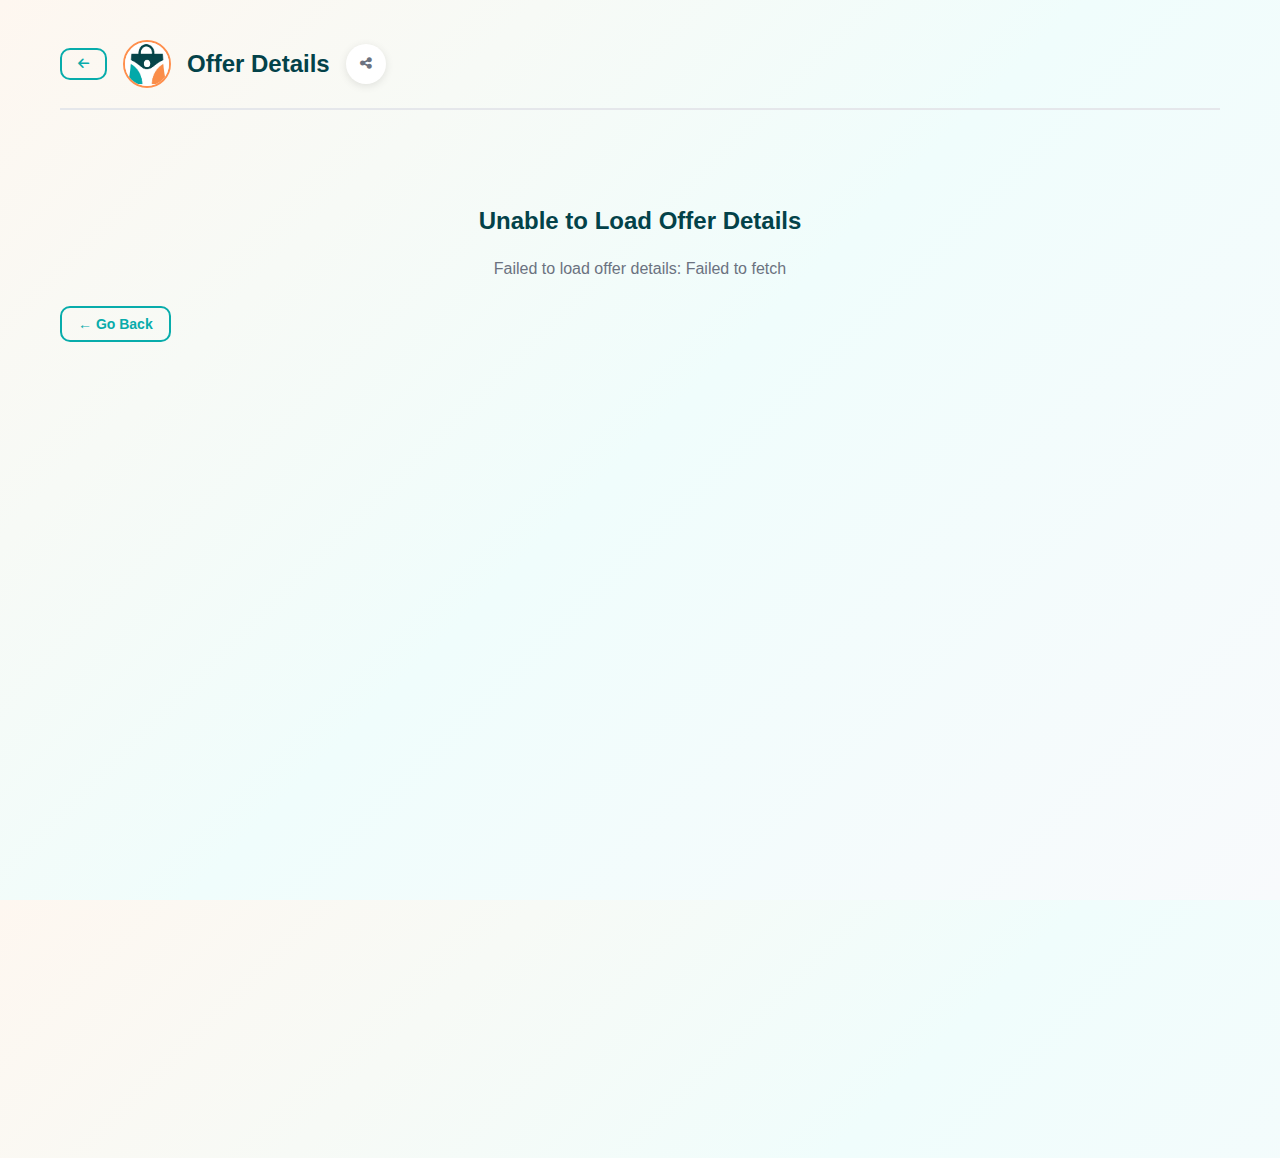
<file: OfferDetailsPage.html>
<!DOCTYPE html>
<html lang="en">

<head>
    <!-- Google tag (gtag.js) -->
    <script async src="https://www.googletagmanager.com/gtag/js?id=G-VR4E35ZH38"></script>
    <script>
        window.dataLayer = window.dataLayer || [];
        function gtag() { dataLayer.push(arguments); }
        gtag('js', new Date());

        gtag('config', 'G-VR4E35ZH38');
    </script>

    <meta charset="UTF-8">
    <meta name="viewport" content="width=device-width, initial-scale=1.0">
    <title>Offer Details - SharesHub</title>
    <link rel="stylesheet" href="./OfferDetailsPage.css">
    <link rel="stylesheet" href="https://cdnjs.cloudflare.com/ajax/libs/font-awesome/6.4.0/css/all.min.css">
</head>

<body>
    <div class="container">
        <!-- Header -->
        <div class="header">
            <button class="back-btn" onclick="goBack()">
                <i class="fas fa-arrow-left"></i>
                
            </button>
            <img src="./SharesHub_Logo.jfif" alt="SharesHub Logo" class="logo"
                onerror="this.onerror=null; this.src='data:image/svg+xml,%3Csvg xmlns=\'http://www.w3.org/2000/svg\' viewBox=\'0 0 100 100\'%3E%3Ccircle cx=\'50\' cy=\'50\' r=\'45\' fill=\'%23ff8f4d\'/%3E%3Ctext x=\'50\' y=\'55\' text-anchor=\'middle\' fill=\'white\' font-size=\'20\' font-weight=\'bold\'%3ESH%3C/text%3E%3C/svg%3E';">
            <h1 class="header-title">Offer Details</h1>

            <!-- Share Button -->
            <div class="share-dropdown">
                <button class="share-btn" onclick="toggleShareMenu()">
                    <i class="fas fa-share-alt"></i>
                </button>
            </div>
        </div>

        <div class="share-overlay" id="shareOverlay" onclick="closeShareMenu()"></div>
        <div class="share-menu" id="shareMenu">
            <button class="share-option" onclick="shareViaWebAPI()">
                <i class="fas fa-share-nodes"></i>
                <span class="share-option-text">Share via Device</span>
            </button>
            <button class="share-option" onclick="copyOfferLink()">
                <i class="fas fa-link"></i>
                <span class="share-option-text">Copy Link</span>
            </button>
            <button class="share-option" onclick="shareViaWhatsApp()">
                <i class="fab fa-whatsapp"></i>
                <span class="share-option-text">WhatsApp</span>
            </button>
            <button class="share-option" onclick="shareViaFacebook()">
                <i class="fab fa-facebook"></i>
                <span class="share-option-text">Facebook</span>
            </button>
            <button class="share-option" onclick="shareViaTwitter()">
                <i class="fab fa-twitter"></i>
                <span class="share-option-text">Twitter</span>
            </button>
            <button class="share-option" onclick="shareViaEmail()">
                <i class="fas fa-envelope"></i>
                <span class="share-option-text">Email</span>
            </button>
        </div>

        <!-- Content -->
        <div id="content">
            <div class="loading">
                <div class="spinner"></div>
                <p style="color: var(--dark);">Loading offer details...</p>
            </div>
        </div>
    </div>

    <!-- Fixed Bottom -->
    <div class="fixed-bottom" id="fixedBottom">
        <div class="bottom-content">
            <div class="total-summary">
                <div class="total-items" id="totalItems">0 items selected</div>
                <div class="total-price" id="totalPrice">EGP 0.00</div>
            </div>
            <button class="join-btn" id="joinBtn" onclick="joinOffer()" disabled>
                Join Group
            </button>
        </div>
    </div>

    <!-- Order Modal -->
    <div class="modal-overlay" id="orderModal">
        <div class="modal">
            <div class="modal-header">
                <button class="modal-close" onclick="closeOrderModal()">&times;</button>
                <h2 class="modal-title">Complete Your Order</h2>
                <p class="modal-subtitle">Please fill in your delivery information to join this group deal</p>
            </div>

            <div class="modal-body">
                <!-- Order Summary -->
                <div class="order-summary">
                    <h3 class="order-summary-title">📋 Order Summary</h3>
                    <div id="orderSummaryItems"></div>
                </div>

                <!-- Order Form -->
                <form id="orderForm">
                    <!-- Shipping Address Section -->
                    <div class="form-section">
                        <h3 class="form-section-title">
                            🏠 Shipping Address
                        </h3>
                        <div class="form-grid">
                            <div class="form-group">
                                <label for="firstName" class="form-label required">First Name</label>
                                <input type="text" id="firstName" name="firstName" class="form-input" required>
                                <div class="error-message" id="firstName-error"></div>
                            </div>
                            <div class="form-group">
                                <label for="lastName" class="form-label required">Last Name</label>
                                <input type="text" id="lastName" name="lastName" class="form-input" required>
                                <div class="error-message" id="lastName-error"></div>
                            </div>
                            <div class="form-group full-width">
                                <label for="email" class="form-label required">Email Address</label>
                                <input type="email" id="email" name="email" class="form-input" required>
                                <div class="error-message" id="email-error"></div>
                            </div>

                            <div class="form-group">
                                <label for="phoneNumber" class="form-label required">Phone Number</label>
                                <div class="phone-input-group">
                                    <select id="phoneCountryCode" name="phoneCountryCode" class="country-code-select"
                                        required>
                                        <option value="+20">🇪🇬 +20</option>
                                    </select>
                                    <input type="tel" id="phoneNumber" name="phoneNumber"
                                        class="form-input phone-number-input" placeholder="1234567890" required>
                                </div>
                                <div class="error-message" id="phoneNumber-error"></div>
                            </div>

                            <div class="form-group">
                                <label for="country" class="form-label required">Country</label>
                                <select id="country" name="country" class="form-input form-select" required>
                                    <option value="">Select Country</option>
                                    <option value="Egypt" selected>Egypt</option>
                                </select>
                                <div class="error-message" id="country-error"></div>
                            </div>

                            <div class="form-group">
                                <label for="state" class="form-label required">City</label>
                                <select id="state" name="state" class="form-input form-select" required>
                                    <option value="">Select Governorate</option>
                                    <option value="Cairo">Cairo</option>
                                    <option value="Giza">Giza</option>
                                    <option value="Alexandria">Alexandria</option>
                                </select>
                                <div class="error-message" id="state-error"></div>
                            </div>

                            <div class="form-group full-width">
                                <label for="street" class="form-label required">Address</label>
                                <input type="text" id="street" name="street" class="form-input" required>
                                <div class="error-message" id="street-error"></div>
                            </div>
                            <div class="form-group">
                                <label for="building" class="form-label required">Building Number</label>
                                <input type="text" id="building" name="building" class="form-input" required>
                                <div class="error-message" id="building-error"></div>
                            </div>
                            <div class="form-group">
                                <label for="apartment" class="form-label required">Apartment Number</label>
                                <input type="text" id="apartment" name="apartment" class="form-input" required>
                                <div class="error-message" id="apartment-error"></div>
                            </div>
                            <div class="form-group">
                                <label for="floor" class="form-label required">Floor</label>
                                <input type="text" id="floor" name="floor" class="form-input" required>
                                <div class="error-message" id="floor-error"></div>
                            </div>
                            <!-- <div class="form-group">
                                <label for="zipCode" class="form-label">Zip Code</label>
                                <input type="text" id="zipCode" name="zipCode" class="form-input">
                                <div class="error-message" id="zipCode-error"></div>
                            </div> -->

                            <div class="form-group full-width">
                                <label for="couponCode" class="form-label required">Coupon Code</label>
                                <div class="coupon-input-group">
                                    <input type="text" id="couponCode" name="couponCode" class="form-input coupon-input" required>
                                    <button type="button" class="apply-coupon-btn" id="applyCouponBtn" onclick="applyCoupon()">
                                        Apply
                                    </button>
                                </div>
                                <div class="error-message" id="couponCode-error"></div>
                                <div class="success-message" id="couponCode-success"></div>
                            </div>
                        </div>
                    </div>
                </form>
            </div>

            <div class="modal-actions">
                <button type="button" class="btn-secondary" onclick="closeOrderModal()">Cancel</button>
                <button type="button" class="btn-primary" id="submitOrderBtn" onclick="submitOrder()">
                    Place Order
                </button>
            </div>

            <!-- Loading overlay -->
            <div class="modal-loading" id="modalLoading" style="display: none;">
                <div class="spinner"></div>
            </div>
        </div>
    </div>

    <!-- Success/Error Message Modal -->
    <div class="message-overlay" id="messageModal">
        <div class="message-box">
            <div class="message-icon" id="messageIcon">
                <span id="messageIconText">✓</span>
            </div>
            <h2 class="message-title" id="messageTitle">Success!</h2>
            <div class="message-content" id="messageContent"></div>
            <button class="message-close-btn" onclick="closeMessageModal()">Close</button>
        </div>
    </div>

    <!-- Survey Modal -->
    <div class="survey-overlay" id="surveyModal">
        <div class="survey-modal">
            <div class="survey-header">
                <button class="survey-close" onclick="closeSurveyModal()">&times;</button>
                <h2 class="survey-title">📋 Quick Feedback Survey</h2>
                <p class="survey-subtitle">Help us improve your experience! This will only take 2 minutes.</p>
            </div>

            <div class="survey-body" id="surveyBody">
                <!-- Survey questions will be dynamically generated here -->
            </div>

            <div class="survey-actions">
                <div class="survey-progress">
                    <span id="surveyProgressText">0% Complete</span>
                    <div class="survey-progress-bar">
                        <div class="survey-progress-fill" id="surveyProgressFill" style="width: 0%"></div>
                    </div>
                </div>
                <div style="display: flex; gap: 12px;">
                    <button class="survey-skip-btn" onclick="skipSurvey()">Skip Survey</button>
                    <button class="survey-submit-btn" id="surveySubmitBtn" onclick="submitSurvey()">Submit
                        Feedback</button>
                </div>
            </div>
        </div>
    </div>

    <!-- Toast Notification -->
    <div class="toast" id="toast"></div>

    <script src="./OfferDetailsPage.js"></script>

</body>

</html>
</file>
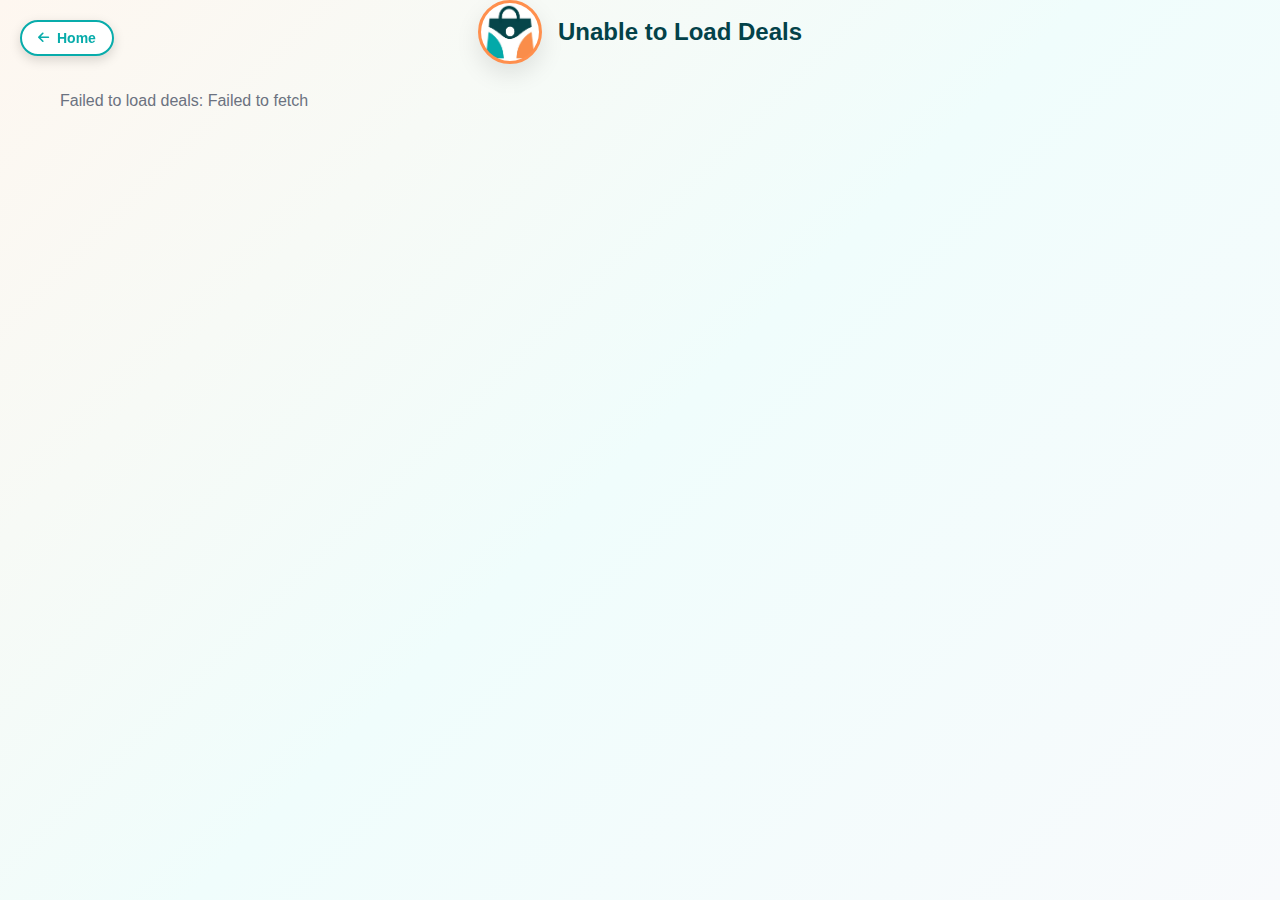
<file: offers.html>
<!DOCTYPE html>
<html lang="en">

<head>
    <!-- Google tag (gtag.js) -->
    <script async src="https://www.googletagmanager.com/gtag/js?id=G-VR4E35ZH38"></script>
    <script>
        window.dataLayer = window.dataLayer || [];
        function gtag() { dataLayer.push(arguments); }
        gtag('js', new Date());

        gtag('config', 'G-VR4E35ZH38');
    </script>

    <meta charset="UTF-8">
    <meta name="viewport" content="width=device-width, initial-scale=1.0">
    <title>Featured Deals - SharesHub</title>
    <link rel="stylesheet" href="./offers.css">
    <link rel="stylesheet" href="https://cdnjs.cloudflare.com/ajax/libs/font-awesome/6.4.0/css/all.min.css">
</head>

<body>
    <section class="section">
        <div class="container">
            <div id="content">
                <!-- Loading state -->
                <div class="loading" id="loading">
                    <!-- Back button at top left -->
                    <button class="back-btn-fixed" onclick="goBackToHome()">
                        <i class="fas fa-arrow-left"></i>
                        Home
                    </button>

                    <!-- Rest of existing loading content -->
                    <div class="header">
                        <!-- existing header content -->
                    </div>
                    <div class="spinner"></div>
                    <p style="color: var(--dark);">Loading amazing deals...</p>
                </div>
            </div>
        </div>
    </section>
    <script src="./offers.js"></script>
</body>

</html>
</file>
<file: OfferDetailsPage.css>
:root {
    --primary: #ff8f4d;
    --secondary: #08acab;
    --dark: #034249;
    --gray-50: #f9fafb;
    --gray-100: #f3f4f6;
    --gray-200: #e5e7eb;
    --gray-400: #9ca3af;
    --gray-600: #6b7280;

    .message-box {
        padding: 20px;
        margin: 10px;
        max-height: 95vh;
    }

    .message-icon {
        width: 44px;
        height: 44px;
        font-size: 1.5rem;
        margin-bottom: 12px;
    }

    .message-title {
        font-size: 1.2rem;
        margin-bottom: 10px;
    }

    .deposit-amount {
        font-size: 1.3rem;
    }

    .payment-steps {
        text-align: center;
    }

    .payment-step {
        flex-direction: column;
        text-align: center;
        gap: 6px;
        padding: 8px;
    }

    .step-title {
        font-size: 0.85rem;
    }

    .step-description {
        font-size: 0.75rem;
    }

    .urgency-warning {
        font-size: 0.8rem;
        padding: 10px 12px;
    }

    .phone-input-group {
        flex-direction: column;
    }

    .country-code-select {
        min-width: 100%;
    }
}

* {
    margin: 0;
    padding: 0;
    box-sizing: border-box;
}

body {
    font-family: -apple-system, BlinkMacSystemFont, 'Segoe UI', Roboto, sans-serif;
    background: linear-gradient(135deg, #fef7f0 0%, #f0fdfc 50%, #f8fafc 100%);
    color: #333;
    line-height: 1.6;
    min-height: 100vh;
    padding-bottom: 120px;
}

.container {
    max-width: 1200px;
    margin: 0 auto;
    padding: 20px;
}

/* Header Styles */
.header {
    display: flex;
    align-items: center;
    gap: 16px;
    margin-bottom: 32px;
    padding: 20px 0;
    border-bottom: 2px solid var(--gray-200);
}

.back-btn {
    background: none;
    border: 2px solid var(--secondary);
    color: var(--secondary);
    padding: 8px 16px;
    border-radius: 10px;
    cursor: pointer;
    font-weight: 600;
    transition: all 0.3s ease;
    display: flex;
    align-items: center;
    gap: 8px;
    font-size: 0.875rem;
}

.back-btn:hover {
    background: var(--secondary);
    color: white;
    transform: translateX(-2px);
}

.back-btn i {
    font-size: 0.8rem;
}

.logo {
    width: 48px;
    height: 48px;
    border-radius: 50%;
    object-fit: cover;
    border: 2px solid var(--primary);
}

.header-title {
    font-size: 1.5rem;
    font-weight: bold;
    color: var(--dark);
}

/*************************************/
/* Share Button - Clean and Simple */
.share-btn {
    background: white;
    border: 2px solid var(--gray-300);
    color: var(--gray-600);
    padding: 8px;
    border-radius: 50%;
    cursor: pointer;
    transition: all 0.3s ease;
    display: flex;
    align-items: center;
    justify-content: center;
    width: 40px;
    height: 40px;
    margin-left: auto;
    box-shadow: 0 2px 8px rgba(0, 0, 0, 0.1);
}

.share-btn:hover {
    border-color: var(--secondary);
    color: var(--secondary);
    transform: translateY(-1px);
    box-shadow: 0 4px 12px rgba(0, 0, 0, 0.15);
}

.share-icon {
    font-size: 1.1rem;
}

/* Share Dropdown Container */
.share-dropdown {
    position: relative;
    display: inline-block;
}

/* Desktop Share Menu */
.share-menu {
    position: absolute;
    top: calc(100% + 8px);
    right: 0;
    background: white;
    border-radius: 12px;
    box-shadow: 0 8px 24px rgba(0, 0, 0, 0.12);
    border: 1px solid var(--gray-200);
    padding: 8px 0;
    min-width: 200px;
    z-index: 1000;
    opacity: 0;
    visibility: hidden;
    transform: translateY(-8px);
    transition: all 0.2s ease;
}

.share-menu.show {
    opacity: 1;
    visibility: visible;
    transform: translateY(0);
}

/* Share Option Items */
.share-option {
    display: flex;
    align-items: center;
    gap: 12px;
    padding: 12px 16px;
    cursor: pointer;
    transition: background-color 0.2s ease;
    color: var(--dark);
    text-decoration: none;
    border: none;
    background: none;
    width: 100%;
    text-align: left;
    font-size: 0.9rem;
}

.share-option:hover {
    background-color: var(--gray-50);
}

.share-option-icon {
    font-size: 1.1rem;
    width: 20px;
    text-align: center;
}

.share-option-text {
    flex: 1;
}

/* Mobile Share Menu */
@media (max-width: 768px) {
    .share-menu {
        position: fixed;
        top: auto;
        bottom: 0;
        left: 0;
        right: 0;
        border-radius: 16px 16px 0 0;
        min-width: 100%;
        max-height: 70vh;
        overflow-y: auto;
        transform: translateY(100%);
        z-index: 2000;
    }
    
    .share-menu.show {
        transform: translateY(0);
    }
    
    .share-option {
        padding: 16px 20px;
        font-size: 1rem;
        border-bottom: 1px solid var(--gray-100);
    }
    
    .share-option:last-child {
        border-bottom: none;
    }
    
    .share-option-icon {
        font-size: 1.2rem;
        width: 24px;
    }
}

/* Mobile Overlay */
.share-overlay {
    position: fixed;
    top: 0;
    left: 0;
    right: 0;
    bottom: 0;
    background: rgba(0, 0, 0, 0.4);
    z-index: 1999;
    opacity: 0;
    visibility: hidden;
    transition: all 0.2s ease;
}

.share-overlay.show {
    opacity: 1;
    visibility: visible;
}
/*************************************/

/* Toast Notification */
.toast {
    position: fixed;
    bottom: 24px;
    left: 50%;
    transform: translateX(-50%);
    background: var(--dark);
    color: white;
    padding: 12px 24px;
    border-radius: 8px;
    font-size: 0.9rem;
    font-weight: 500;
    z-index: 4000;
    opacity: 0;
    visibility: hidden;
    transition: all 0.3s ease;
    box-shadow: 0 4px 20px rgba(0, 0, 0, 0.2);
}

.toast.success {
    background: linear-gradient(135deg, #10b981, #059669);
}

.toast.show {
    opacity: 1;
    visibility: visible;
    transform: translateX(-50%) translateY(0);
}

/* Hero Section */
.offer-hero {
    background: white;
    border-radius: 20px;
    padding: 32px;
    margin-bottom: 32px;
    box-shadow: 0 8px 32px rgba(0, 0, 0, 0.1);
}

.hero-content {
    display: grid;
    grid-template-columns: 1fr 300px;
    gap: 32px;
    align-items: center;
}

.hero-title {
    font-size: 2.5rem;
    font-weight: bold;
    color: var(--dark);
    margin-bottom: 16px;
}

.hero-desc {
    font-size: 1.125rem;
    color: var(--gray-600);
    margin-bottom: 24px;
}

.pricing-summary {
    display: flex;
    align-items: center;
    gap: 16px;
    margin-bottom: 16px;
}

.current-price {
    font-size: 2rem;
    font-weight: bold;
    color: var(--secondary);
}

.original-price {
    font-size: 1.25rem;
    color: var(--gray-400);
    text-decoration: line-through;
}

.discount-badge {
    background: var(--primary);
    color: white;
    padding: 8px 16px;
    border-radius: 20px;
    font-weight: bold;
}

.supplier-info {
    display: flex;
    align-items: center;
    gap: 12px;
    padding: 16px;
    background: var(--gray-50);
    border-radius: 12px;
}

.supplier-logo {
    width: 40px;
    height: 40px;
    border-radius: 50%;
    object-fit: cover;
}

/* Banner Slider Styles */
.banner-slider {
    position: relative;
    width: 100%;
    height: 300px;
    border-radius: 16px;
    overflow: hidden;
    box-shadow: 0 8px 24px rgba(0, 0, 0, 0.15);
}

.slider-container {
    position: relative;
    width: 100%;
    height: 100%;
}

.slider-track {
    display: flex;
    width: 100%;
    height: 100%;
    transition: transform 0.5s ease-in-out;
}

.slider-slide {
    min-width: 100%;
    height: 100%;
    position: relative;
}

.slider-image {
    width: 100%;
    height: 100%;
    object-fit: cover;
    display: block;
}

.slider-overlay {
    position: absolute;
    bottom: 0;
    left: 0;
    right: 0;
    background: linear-gradient(to top, rgba(0, 0, 0, 0.7), transparent);
    padding: 20px;
    color: white;
}

.slider-caption {
    font-size: 0.875rem;
    font-weight: 500;
    margin-bottom: 4px;
}

.slider-description {
    font-size: 0.75rem;
    opacity: 0.9;
}

/* Navigation Arrows */
.slider-nav {
    position: absolute;
    top: 50%;
    transform: translateY(-50%);
    background: rgba(255, 255, 255, 0.9);
    border: none;
    width: 40px;
    height: 40px;
    border-radius: 50%;
    display: flex;
    align-items: center;
    justify-content: center;
    cursor: pointer;
    font-size: 1.125rem;
    color: var(--dark);
    transition: all 0.3s ease;
    z-index: 10;
    backdrop-filter: blur(10px);
}

.slider-nav:hover {
    background: white;
    transform: translateY(-50%) scale(1.1);
    box-shadow: 0 4px 12px rgba(0, 0, 0, 0.2);
}

.slider-nav.prev {
    left: 16px;
}

.slider-nav.next {
    right: 16px;
}

/* Dots Indicator */
.slider-dots {
    position: absolute;
    bottom: 16px;
    left: 50%;
    transform: translateX(-50%);
    display: flex;
    gap: 8px;
    z-index: 10;
}

.slider-dot {
    width: 8px;
    height: 8px;
    border-radius: 50%;
    background: rgba(255, 255, 255, 0.5);
    cursor: pointer;
    transition: all 0.3s ease;
}

.slider-dot.active {
    background: white;
    transform: scale(1.2);
}

/* Auto-play indicator */
.slider-progress {
    position: absolute;
    top: 0;
    left: 0;
    height: 3px;
    background: var(--primary);
    transition: width linear;
    z-index: 10;
}

/* Responsive Design for Slider */
@media (max-width: 768px) {
    .banner-slider {
        height: 250px;
    }

    .slider-nav {
        width: 35px;
        height: 35px;
        font-size: 1rem;
    }

    .slider-nav.prev {
        left: 12px;
    }

    .slider-nav.next {
        right: 12px;
    }

    .slider-overlay {
        padding: 16px;
    }

    .slider-caption {
        font-size: 0.8rem;
    }

    .slider-description {
        font-size: 0.7rem;
    }
}

/* Content Cards */
.offer-contents {
    display: grid;
    gap: 24px;
}

.content-card {
    background: white;
    border-radius: 16px;
    padding: 24px;
    box-shadow: 0 4px 20px rgba(0, 0, 0, 0.08);
    transition: all 0.3s ease;
}

.content-card:hover {
    box-shadow: 0 8px 32px rgba(0, 0, 0, 0.12);
    transform: translateY(-2px);
}

.content-header {
    display: flex;
    justify-content: space-between;
    align-items: flex-start;
    margin-bottom: 24px;
}

.content-title {
    font-size: 1.5rem;
    font-weight: bold;
    color: var(--dark);
    margin-bottom: 8px;
}

.content-meta {
    display: flex;
    gap: 24px;
    font-size: 0.875rem;
    color: var(--gray-600);
}

.meta-item {
    display: flex;
    align-items: center;
    gap: 4px;
}

.progress-info {
    text-align: right;
}

.progress-text {
    font-size: 0.875rem;
    color: var(--gray-600);
    margin-bottom: 8px;
}

.progress-bar {
    width: 120px;
    height: 8px;
    background: var(--gray-200);
    border-radius: 4px;
    overflow: hidden;
}

.progress-fill {
    height: 100%;
    background: linear-gradient(90deg, var(--secondary), var(--primary));
    border-radius: 4px;
    transition: width 0.5s ease;
}

/* Quantity Selector */
.quantity-section {
    background: var(--gray-50);
    padding: 20px;
    border-radius: 12px;
    margin-bottom: 24px;
    margin-top: 15px;
}

.quantity-header {
    display: flex;
    justify-content: space-between;
    align-items: center;
    margin-bottom: 16px;
}

.quantity-label {
    font-size: 1.125rem;
    font-weight: 600;
    color: var(--dark);
}

.quantity-controls {
    display: flex;
    align-items: center;
    gap: 12px;
}

.quantity-btn {
    background: var(--secondary);
    color: white;
    border: none;
    width: 40px;
    height: 40px;
    border-radius: 8px;
    cursor: pointer;
    font-size: 1.25rem;
    font-weight: bold;
    transition: all 0.2s ease;
}

.quantity-btn:hover:not(:disabled) {
    background: var(--primary);
    transform: scale(1.1);
}

.quantity-btn:disabled {
    background: var(--gray-400);
    cursor: not-allowed;
    transform: none;
}

.quantity-display {
    background: white;
    border: 1px solid var(--gray-200);
    padding: 8px 16px;
    border-radius: 8px;
    font-weight: bold;
    color: var(--dark);
    min-width: 60px;
    text-align: center;
    font-size: 1.25rem;
}

/* Applied Price Display */
.applied-price {
    background: linear-gradient(135deg, rgba(8, 172, 171, 0.1), rgba(255, 143, 77, 0.1));
    padding: 16px;
    border-radius: 12px;
    text-align: center;
    margin-bottom: 20px;
}

.applied-price-amount {
    font-size: 1.25rem;
    font-weight: bold;
    color: var(--secondary);
    margin-bottom: 4px;
}

.applied-tier-info {
    font-size: 0.875rem;
    color: var(--primary);
}

/* Pricing Tiers */
.pricing-tiers {
    margin-top: 24px;
}

.tier-title {
    font-size: 1.125rem;
    font-weight: 600;
    color: var(--dark);
    margin-bottom: 16px;
}

.tier-grid {
    display: grid;
    grid-template-columns: repeat(auto-fit, minmax(250px, 1fr));
    gap: 16px;
}

/* .tier-card {
    border: 2px solid var(--gray-200);
    border-radius: 12px;
    padding: 20px;
    transition: all 0.3s ease;
} */
/* 
.tier-card.active {
    border-color: var(--primary);
    background: linear-gradient(135deg, rgba(255, 143, 77, 0.05), rgba(8, 172, 171, 0.05));
}

.tier-card:hover {
    border-color: var(--secondary);
    box-shadow: 0 4px 16px rgba(8, 172, 171, 0.2);
} */

.tier-header {
    display: flex;
    justify-content: space-between;
    align-items: center;
    margin-top: 12px;
    margin-bottom: 12px;
}

.tier-quantity {
    font-weight: bold;
    color: var(--dark);
    font-size: 1.125rem;
}

.tier-pricing {
    text-align: right;
}

.tier-current-price {
    font-size: 1.25rem;
    font-weight: bold;
    color: var(--secondary);
}

.tier-original-price {
    font-size: 0.875rem;
    color: var(--gray-400);
    text-decoration: line-through;
}

.tier-savings {
    font-size: 0.75rem;
    color: var(--primary);
    font-weight: 600;
}

/* Modal Styles */
.modal-overlay {
    position: fixed;
    top: 0;
    left: 0;
    right: 0;
    bottom: 0;
    background: rgba(0, 0, 0, 0.6);
    backdrop-filter: blur(5px);
    z-index: 2000;
    display: flex;
    align-items: center;
    justify-content: center;
    padding: 20px;
    opacity: 0;
    visibility: hidden;
    transition: all 0.3s ease;
}

.modal-overlay.active {
    opacity: 1;
    visibility: visible;
}

.modal {
    background: white;
    border-radius: 20px;
    width: 100%;
    max-width: 600px;
    max-height: 90vh;
    overflow-y: auto;
    box-shadow: 0 20px 60px rgba(0, 0, 0, 0.3);
    transform: scale(0.9) translateY(20px);
    transition: all 0.3s ease;
    position: relative;
}

.modal-overlay.active .modal {
    transform: scale(1) translateY(0);
}

.modal-header {
    padding: 24px 24px 0 24px;
    border-bottom: 1px solid var(--gray-200);
    margin-bottom: 24px;
    position: relative;
}

.modal-title {
    font-size: 1.5rem;
    font-weight: bold;
    color: var(--dark);
    margin-bottom: 8px;
}

.modal-subtitle {
    color: var(--gray-600);
    font-size: 0.875rem;
    margin-bottom: 16px;
}

.modal-close {
    position: absolute;
    top: 16px;
    right: 16px;
    background: none;
    border: none;
    font-size: 1.5rem;
    color: var(--gray-400);
    cursor: pointer;
    padding: 8px;
    border-radius: 50%;
    transition: all 0.2s ease;
}

.modal-close:hover {
    background: var(--gray-100);
    color: var(--gray-600);
}

.modal-body {
    padding: 0 24px 24px 24px;
}

/* Enhanced Order Summary Styles */
.order-summary {
    background: linear-gradient(135deg, rgba(8, 172, 171, 0.05), rgba(255, 143, 77, 0.05));
    border-radius: 12px;
    padding: 20px;
    margin-bottom: 24px;
    border: 1px solid var(--gray-200);
}

.order-summary-title {
    font-size: 1.125rem;
    font-weight: 600;
    color: var(--dark);
    margin-bottom: 16px;
}

.order-item {
    display: flex;
    justify-content: space-between;
    align-items: flex-start;
    padding: 12px 0;
    border-bottom: 1px solid var(--gray-200);
}

.order-item:last-child {
    border-bottom: none;
}

.order-item-details {
    flex: 1;
}

.order-item-name {
    color: var(--dark);
    font-weight: 500;
    margin-bottom: 4px;
}

.order-item-pricing {
    text-align: right;
    min-width: 120px;
}

.original-price-small {
    font-size: 0.8rem;
    color: var(--gray-400);
    text-decoration: line-through;
    margin-bottom: 2px;
    display: block;
}

.discounted-price {
    font-size: 0.95rem;
    color: var(--secondary);
    font-weight: 600;
}

/* Summary Totals */
.summary-totals {
    margin-top: 16px;
    padding-top: 16px;
    border-top: 2px solid var(--gray-200);
}

.summary-row {
    display: flex;
    justify-content: space-between;
    align-items: center;
    padding: 6px 0;
    font-size: 0.9rem;
}

.summary-row.highlight {
    background: rgba(255, 143, 77, 0.1);
    padding: 10px 12px;
    border-radius: 8px;
    margin: 8px 0;
    font-weight: 600;
}

.summary-row.total {
    font-size: 1.1rem;
    font-weight: bold;
    color: var(--dark);
    border-top: 2px solid var(--gray-300);
    padding-top: 12px;
    margin-top: 8px;
}

.summary-label {
    color: var(--gray-600);
}

.summary-value {
    font-weight: 600;
}

.deposit-value {
    color: var(--primary);
}

.remaining-value {
    color: var(--secondary);
}

.summary-note {
    background: var(--gray-50);
    border-left: 4px solid var(--primary);
    padding: 12px;
    margin-top: 16px;
    border-radius: 0 8px 8px 0;
    font-size: 0.8rem;
    color: var(--gray-600);
    line-height: 1.4;
}

/* Form Styles */
.form-section {
    margin-bottom: 32px;
}

.form-section-title {
    font-size: 1.125rem;
    font-weight: 600;
    color: var(--dark);
    margin-bottom: 16px;
    display: flex;
    align-items: center;
    gap: 8px;
}

.form-grid {
    display: grid;
    grid-template-columns: 1fr 1fr;
    gap: 16px;
}

.form-group {
    margin-bottom: 16px;
}

.form-group.full-width {
    grid-column: 1 / -1;
}

.form-label {
    display: block;
    font-size: 0.875rem;
    font-weight: 600;
    color: var(--dark);
    margin-bottom: 6px;
}

.form-label.required::after {
    content: " *";
    color: #ef4444;
}

.form-input {
    width: 100%;
    padding: 12px 16px;
    border: 2px solid var(--gray-200);
    border-radius: 8px;
    font-size: 1rem;
    transition: all 0.2s ease;
    background: white;
}

.form-input:focus {
    outline: none;
    border-color: var(--secondary);
    box-shadow: 0 0 0 3px rgba(8, 172, 171, 0.1);
}

.form-input.error {
    border-color: #ef4444;
    box-shadow: 0 0 0 3px rgba(239, 68, 68, 0.1);
}

.error-message {
    color: #ef4444;
    font-size: 0.75rem;
    margin-top: 4px;
    display: none;
}

.error-message.show {
    display: block;
}

/* Modal Actions */
.modal-actions {
    padding: 20px 24px;
    border-top: 1px solid var(--gray-200);
    display: flex;
    gap: 12px;
    justify-content: flex-end;
}

.btn-secondary {
    background: var(--gray-100);
    color: var(--gray-600);
    border: none;
    padding: 12px 24px;
    border-radius: 8px;
    font-weight: 600;
    cursor: pointer;
    transition: all 0.2s ease;
}

.btn-secondary:hover {
    background: var(--gray-200);
}

.btn-primary {
    background: linear-gradient(135deg, var(--primary), var(--secondary));
    color: white;
    border: none;
    padding: 12px 32px;
    border-radius: 8px;
    font-weight: 600;
    cursor: pointer;
    transition: all 0.2s ease;
    box-shadow: 0 4px 12px rgba(255, 143, 77, 0.3);
}

.btn-primary:hover:not(:disabled) {
    transform: translateY(-1px);
    box-shadow: 0 6px 16px rgba(255, 143, 77, 0.4);
}

.btn-primary:disabled {
    background: var(--gray-400);
    cursor: not-allowed;
    transform: none;
    box-shadow: none;
}

/* Loading state for modal */
.modal-loading {
    position: absolute;
    top: 0;
    left: 0;
    right: 0;
    bottom: 0;
    background: rgba(255, 255, 255, 0.9);
    display: flex;
    align-items: center;
    justify-content: center;
    border-radius: 20px;
    z-index: 10;
}

.modal-loading .spinner {
    width: 40px;
    height: 40px;
}

/* Fixed Bottom */
.fixed-bottom {
    position: fixed;
    bottom: 0;
    left: 0;
    right: 0;
    background: white;
    border-top: 1px solid var(--gray-200);
    padding: 20px;
    box-shadow: 0 -4px 20px rgba(0, 0, 0, 0.1);
    z-index: 1000;
    display: none;
}

.bottom-content {
    max-width: 1200px;
    margin: 0 auto;
    display: flex;
    justify-content: space-between;
    align-items: center;
    gap: 24px;
}

.total-summary {
    flex: 1;
}

.total-items {
    font-size: 0.875rem;
    color: var(--gray-600);
    margin-bottom: 4px;
}

.total-price {
    font-size: 1.5rem;
    font-weight: bold;
    color: var(--dark);
}

.join-btn {
    background: linear-gradient(135deg, var(--primary), var(--secondary));
    color: white;
    border: none;
    padding: 16px 48px;
    border-radius: 12px;
    font-size: 1.125rem;
    font-weight: bold;
    cursor: pointer;
    transition: all 0.3s ease;
    box-shadow: 0 4px 16px rgba(255, 143, 77, 0.3);
}

.join-btn:hover:not(:disabled) {
    transform: translateY(-2px);
    box-shadow: 0 8px 24px rgba(255, 143, 77, 0.4);
}

.join-btn:disabled {
    background: var(--gray-400);
    cursor: not-allowed;
    transform: none;
    box-shadow: none;
}

/* Terms */
.terms {
    background: var(--gray-50);
    border-radius: 12px;
    padding: 20px;
    margin-top: 24px;
    border-left: 4px solid var(--primary);
}

.terms h3 {
    color: var(--dark);
    margin-bottom: 8px;
    font-size: 1.125rem;
}

/* Loading */
.loading {
    text-align: center;
    padding: 60px 0;
}

.spinner {
    width: 50px;
    height: 50px;
    border: 4px solid var(--gray-100);
    border-top: 4px solid var(--primary);
    border-radius: 50%;
    animation: spin 1s linear infinite;
    margin: 0 auto 20px;
}

@keyframes spin {
    0% {
        transform: rotate(0deg);
    }

    100% {
        transform: rotate(360deg);
    }
}

/* Phone Input with Country Code */
.phone-input-group {
    display: flex;
    gap: 8px;
}

.country-code-select {
    background: white;
    border: 2px solid var(--gray-200);
    border-radius: 8px;
    padding: 12px 8px;
    font-size: 1rem;
    cursor: pointer;
    transition: all 0.2s ease;
    min-width: 80px;
}

.country-code-select:focus {
    outline: none;
    border-color: var(--secondary);
    box-shadow: 0 0 0 3px rgba(8, 172, 171, 0.1);
}

.country-code-select.error {
    border-color: #ef4444;
    box-shadow: 0 0 0 3px rgba(239, 68, 68, 0.1);
}

.phone-number-input {
    flex: 1;
}

/* Message Styles */
.message-overlay {
    position: fixed;
    top: 0;
    left: 0;
    right: 0;
    bottom: 0;
    background: rgba(0, 0, 0, 0.6);
    backdrop-filter: blur(5px);
    z-index: 3000;
    display: flex;
    align-items: center;
    justify-content: center;
    padding: 20px;
    opacity: 0;
    visibility: hidden;
    transition: all 0.3s ease;
    overflow-y: auto;
}

.message-overlay.active {
    opacity: 1;
    visibility: visible;
}

.message-box {
    background: white;
    border-radius: 16px;
    padding: 24px;
    max-width: 550px;
    width: 100%;
    text-align: center;
    box-shadow: 0 20px 60px rgba(0, 0, 0, 0.3);
    transform: scale(0.9) translateY(20px);
    transition: all 0.3s ease;
    margin: auto;
    max-height: 90vh;
    overflow-y: auto;
    position: relative;
}

.message-overlay.active .message-box {
    transform: scale(1) translateY(0);
}

.message-icon {
    width: 56px;
    height: 56px;
    margin: 0 auto 16px;
    border-radius: 50%;
    display: flex;
    align-items: center;
    justify-content: center;
    font-size: 1.75rem;
}

.message-icon.success {
    background: linear-gradient(135deg, #10b981, #059669);
    color: white;
}

.message-icon.error {
    background: linear-gradient(135deg, #ef4444, #dc2626);
    color: white;
}

.message-title {
    font-size: 1.375rem;
    font-weight: bold;
    margin-bottom: 12px;
    color: var(--dark);
}

.message-content {
    color: var(--gray-600);
    line-height: 1.6;
    margin-bottom: 20px;
}

.order-number-section {
    background: white;
    border: 2px solid var(--secondary);
    border-radius: 12px;
    padding: 16px;
    margin: 16px 0;
    text-align: center;
}

.order-number-label {
    font-size: 0.875rem;
    color: var(--gray-600);
    margin-bottom: 4px;
    font-weight: 500;
}

.deposit-highlight {
    background: linear-gradient(135deg, var(--primary), var(--secondary));
    color: white;
    padding: 16px;
    border-radius: 12px;
    margin: 16px 0;
    text-align: center;
}

.deposit-amount {
    font-size: 1.5rem;
    font-weight: bold;
    margin-bottom: 4px;
}

.deposit-label {
    font-size: 0.875rem;
    opacity: 0.9;
}

.urgency-warning {
    background: linear-gradient(135deg, #ef4444, #dc2626);
    color: white;
    padding: 12px 16px;
    border-radius: 8px;
    margin: 16px 0;
    display: flex;
    align-items: center;
    justify-content: center;
    gap: 8px;
    font-weight: 600;
    font-size: 0.875rem;
}

.urgency-icon {
    font-size: 1.125rem;
}

.payment-info {
    background: linear-gradient(135deg, rgba(8, 172, 171, 0.1), rgba(255, 143, 77, 0.1));
    border-radius: 12px;
    padding: 16px;
    margin: 16px 0;
    border: 1px solid var(--gray-200);
}

.payment-steps {
    text-align: left;
    margin: 12px 0;
}

.payment-step {
    display: flex;
    align-items: flex-start;
    gap: 10px;
    margin-bottom: 10px;
    padding: 10px;
    background: white;
    border-radius: 8px;
    border: 1px solid var(--gray-200);
}

.step-number {
    background: var(--primary);
    color: white;
    width: 22px;
    height: 22px;
    border-radius: 50%;
    display: flex;
    align-items: center;
    justify-content: center;
    font-size: 0.8rem;
    font-weight: bold;
    flex-shrink: 0;
}

.step-content {
    flex: 1;
}

.step-title {
    font-weight: 600;
    color: var(--dark);
    margin-bottom: 2px;
    font-size: 0.9rem;
}

.step-description {
    font-size: 0.8rem;
    color: var(--gray-600);
    line-height: 1.4;
}

.phone-highlight {
    background: var(--secondary);
    color: white;
    padding: 4px 8px;
    border-radius: 6px;
    font-weight: bold;
    font-family: monospace;
}

.message-close-btn {
    background: linear-gradient(135deg, var(--primary), var(--secondary));
    color: white;
    border: none;
    padding: 10px 28px;
    border-radius: 8px;
    font-weight: 600;
    cursor: pointer;
    transition: all 0.2s ease;
    box-shadow: 0 4px 12px rgba(255, 143, 77, 0.3);
    margin-top: 8px;
}

.message-close-btn:hover {
    transform: translateY(-1px);
    box-shadow: 0 6px 16px rgba(255, 143, 77, 0.4);
}

/* Responsive Design for Messages */
@media (max-width: 768px) {
    .container {
        padding: 10px;
    }

    .header {
        flex-wrap: wrap;
        gap: 12px;
    }

    .share-btn {
        margin-left: 0;
        margin-top: 8px;
        order: 3;
        flex: 1;
        justify-content: center;
    }

    .share-menu {
        right: auto;
        left: 0;
        width: 100%;
        min-width: auto;
    }

    .hero-content {
        grid-template-columns: 1fr;
        text-align: center;
        gap: 24px;
    }

    .hero-title {
        font-size: 1.5rem;
    }

    .hero-image {
        height: 250px;
    }

    .content-header {
        flex-direction: column;
        align-items: stretch;
        gap: 16px;
    }

    .progress-info {
        text-align: left;
    }

    .progress-bar {
        width: 100%;
        max-width: 200px;
    }

    .content-meta {
        flex-direction: column;
        gap: 8px;
    }

    .tier-grid {
        grid-template-columns: 1fr;
    }

    .quantity-header {
        flex-direction: column;
        align-items: stretch;
        gap: 12px;
    }

    .quantity-controls {
        justify-content: center;
    }

    .bottom-content {
        flex-direction: column;
        gap: 16px;
        text-align: center;
    }

    .join-btn {
        width: 100%;
    }

    .supplier-info {
        flex-direction: column;
        text-align: center;
        gap: 8px;
    }

    .pricing-summary {
        flex-wrap: wrap;
        justify-content: center;
        gap: 12px;
    }

    .modal {
        max-width: 95vw;
        margin: 10px;
    }

    .form-grid {
        grid-template-columns: 1fr;
    }

    .modal-actions {
        flex-direction: column;
    }

    .btn-primary,
    .btn-secondary {
        width: 100%;
    }

    .toast {
        bottom: 16px;
        left: 16px;
        right: 16px;
        transform: none;
        max-width: calc(100vw - 32px);
    }

    .toast.show {
        transform: none;
    }
}

@media (max-width: 480px) {
    .hero-title {
        font-size: 1.5rem;
    }

    .current-price {
        font-size: 1.5rem;
    }

    .content-title {
        font-size: 1.25rem;
    }

    .offer-hero,
    .content-card {
        padding: 16px;
    }
}

/* Countdown Timer Styles for Content Cards */
.countdown-section {
    background: linear-gradient(135deg, #ef4444, #dc2626);
    color: white;
    padding: 20px;
    border-radius: 12px;
    margin-bottom: 24px;
    text-align: center;
    box-shadow: 0 4px 12px rgba(239, 68, 68, 0.3);
}

.countdown-section.urgent {
    animation: pulse 2s infinite;
}

.countdown-section.expired {
    background: linear-gradient(135deg, #6b7280, #4b5563);
}

.countdown-label {
    font-size: 0.9rem;
    opacity: 0.9;
    margin-bottom: 8px;
    font-weight: 500;
}

.countdown-display {
    font-size: 1.4rem;
    font-weight: bold;
    font-family: 'Courier New', monospace;
    letter-spacing: 1px;
}

.countdown-expired-text {
    font-size: 1.2rem;
    font-weight: bold;
}

.countdown-section.motivational {
    background: linear-gradient(135deg, #10b981, #059669);
    color: white;
    padding: 24px;
    border-radius: 12px;
    margin-bottom: 24px;
    text-align: center;
    box-shadow: 0 4px 12px rgba(16, 185, 129, 0.3);
    animation: pulse 3s ease-in-out infinite;
}

.motivational-text {
    font-size: 1.1rem;
    font-weight: 600;
    margin-bottom: 8px;
    line-height: 1.4;
}

.motivational-subtext {
    font-size: 0.9rem;
    opacity: 0.9;
    font-style: italic;
}

/* Enhanced countdown motivation text for when group has started */
.countdown-motivation {
    font-size: 0.85rem;
    margin-top: 8px;
    opacity: 0.9;
    font-style: italic;
    font-weight: 500;
}

/* Subtle pulse animation for motivational section */
@keyframes pulse {
    0%, 100% { 
        transform: scale(1);
        box-shadow: 0 4px 12px rgba(16, 185, 129, 0.3);
    }
    50% { 
        transform: scale(1.01);
        box-shadow: 0 6px 16px rgba(16, 185, 129, 0.4);
    }
}

/* Mobile responsive adjustments */
@media (max-width: 768px) {
    .countdown-section.motivational {
        padding: 20px 16px;
    }
    
    .motivational-text {
        font-size: 1rem;
    }
    
    .motivational-subtext {
        font-size: 0.85rem;
    }
    
    .countdown-motivation {
        font-size: 0.8rem;
    }
}

/* Content Description Toggle Styles */
.content-desc-wrapper {
    position: relative;
}

.content-desc {
    color: var(--gray-600);
    margin-bottom: 12px;
    transition: all 0.3s ease;
    overflow-y: auto; /* Add scrolling */
    line-height: 1.5; /* Better readability */
}

.content-desc.collapsed {
    max-height: 0;
    margin-bottom: 0;
    opacity: 0;
    overflow: hidden; /* Hide overflow when collapsed */
}

.content-desc.expanded {
    max-height: 150px; /* Reduced from 200px for better control */
    margin-bottom: 12px;
    opacity: 1;
    overflow-y: auto; /* Enable scrolling when expanded */
}

/* Add custom scrollbar styling for the description */
.content-desc::-webkit-scrollbar {
    width: 4px;
}

.content-desc::-webkit-scrollbar-track {
    background: var(--gray-100);
    border-radius: 2px;
}

.content-desc::-webkit-scrollbar-thumb {
    background: var(--gray-400);
    border-radius: 2px;
}

.content-desc::-webkit-scrollbar-thumb:hover {
    background: var(--secondary);
}

/* For Firefox */
.content-desc {
    scrollbar-width: thin;
    scrollbar-color: var(--gray-400) var(--gray-100);
}

/* Mobile adjustments */
@media (max-width: 768px) {
    .content-desc.expanded {
        max-height: 120px; /* Smaller max height on mobile */
    }
}

.desc-toggle-btn {
    background: none;
    border: none;
    color: var(--secondary);
    font-size: 0.9rem;
    font-weight: 600;
    cursor: pointer;
    display: flex;
    align-items: center;
    gap: 4px;
    padding: 4px 0;
    transition: all 0.2s ease;
    margin-bottom: 8px;
}

.desc-toggle-btn:hover {
    color: var(--primary);
    transform: translateY(-1px);
}

.desc-toggle-icon {
    font-size: 0.8rem;
    transition: transform 0.3s ease;
}

.desc-toggle-icon.rotated {
    transform: rotate(180deg);
}


/* Enhanced Tier Card Styles */
.tier-card {
    border: 2px solid var(--gray-200);
    border-radius: 12px;
    padding: 20px;
    transition: all 0.3s ease;
    position: relative;
    opacity: 0.6;
}

.tier-card.unlocked {
    opacity: 1;
    border-color: var(--secondary);
    background: linear-gradient(135deg, rgba(8, 172, 171, 0.05), rgba(255, 143, 77, 0.05));
}

.tier-card.active {
    border-color: var(--primary);
    background: linear-gradient(135deg, rgba(255, 143, 77, 0.1), rgba(8, 172, 171, 0.1));
    box-shadow: 0 4px 16px rgba(255, 143, 77, 0.2);
    opacity: 1;
}

.tier-card.locked {
    opacity: 0.4;
    background: var(--gray-50);
    border-color: var(--gray-300);
}

.tier-card:hover.unlocked {
    border-color: var(--primary);
    box-shadow: 0 4px 16px rgba(8, 172, 171, 0.2);
    transform: translateY(-2px);
}

.tier-card.locked:hover {
    transform: none;
    box-shadow: none;
}

/* Tier Status Indicator */
.tier-status {
    position: absolute;
    top: 12px;
    right: 12px;
    width: 25px;
    height: 25px;
    border-radius: 50%;
    display: flex;
    align-items: center;
    justify-content: center;
    font-size: 0.8rem;
    font-weight: bold;
    transition: all 0.3s ease;
}

.tier-status.locked {
    background: var(--gray-400);
    color: white;
}

.tier-status.unlocked {
    background: var(--secondary);
    color: white;
}

.tier-status.active {
    background: var(--primary);
    color: white;
    transform: scale(1.1);
}

/* Current Tier Indicator */
.current-tier-badge {
    background: linear-gradient(135deg, var(--primary), var(--secondary));
    color: white;
    padding: 4px 12px;
    border-radius: 20px;
    font-size: 0.8rem;
    font-weight: bold;
    position: absolute;
    top: -8px;
    left: 16px;
    box-shadow: 0 2px 8px rgba(255, 143, 77, 0.3);
}

/* Tier Progress Indicator */
.tier-progress {
    margin-top: 12px;
    font-size: 0.8rem;
    color: var(--gray-600);
}

.tier-progress.unlocked {
    color: var(--secondary);
    font-weight: 600;
}

.tier-progress.active {
    color: var(--primary);
    font-weight: 600;
}

/* Coupon Code Field Enhancement */
#couponCode {
    text-transform: uppercase;
    letter-spacing: 1px;
    font-family: 'Courier New', monospace;
    font-weight: 600;
}

#couponCode::placeholder {
    text-transform: none;
    letter-spacing: normal;
    font-family: inherit;
    font-weight: normal;
}

/* Survey Modal Styles */
.survey-overlay {
    position: fixed;
    top: 0;
    left: 0;
    right: 0;
    bottom: 0;
    background: rgba(0, 0, 0, 0.6);
    backdrop-filter: blur(5px);
    z-index: 3500;
    display: flex;
    align-items: center;
    justify-content: center;
    padding: 20px;
    opacity: 0;
    visibility: hidden;
    transition: all 0.3s ease;
    overflow-y: auto;
}

.survey-overlay.active {
    opacity: 1;
    visibility: visible;
}

.survey-modal {
    background: white;
    border-radius: 20px;
    width: 100%;
    max-width: 650px;
    max-height: 90vh;
    overflow-y: auto;
    box-shadow: 0 20px 60px rgba(0, 0, 0, 0.3);
    transform: scale(0.9) translateY(20px);
    transition: all 0.3s ease;
    position: relative;
}

.survey-overlay.active .survey-modal {
    transform: scale(1) translateY(0);
}

.survey-header {
    padding: 24px 24px 20px 24px;
    border-bottom: 1px solid var(--gray-200);
    text-align: center;
    position: relative;
}

.survey-title {
    font-size: 1.5rem;
    font-weight: bold;
    color: var(--dark);
    margin-bottom: 8px;
}

.survey-subtitle {
    color: var(--gray-600);
    font-size: 0.9rem;
    line-height: 1.4;
}

.survey-close {
    position: absolute;
    top: 16px;
    right: 16px;
    background: none;
    border: none;
    font-size: 1.5rem;
    color: var(--gray-400);
    cursor: pointer;
    padding: 8px;
    border-radius: 50%;
    transition: all 0.2s ease;
}

.survey-close:hover {
    background: var(--gray-100);
    color: var(--gray-600);
}

.survey-body {
    padding: 24px;
    max-height: 60vh;
    overflow-y: auto;
}

.survey-question {
    margin-bottom: 28px;
    padding-bottom: 24px;
    border-bottom: 1px solid var(--gray-100);
}

.survey-question:last-child {
    border-bottom: none;
    margin-bottom: 0;
}

.survey-question-text {
    font-size: 1rem;
    font-weight: 600;
    color: var(--dark);
    margin-bottom: 16px;
    line-height: 1.4;
}

.survey-question-required {
    color: #ef4444;
    font-size: 0.8rem;
    margin-left: 4px;
}

/* Yes/No Questions */
.survey-yes-no {
    display: flex;
    gap: 12px;
}

.survey-option {
    flex: 1;
    background: white;
    border: 2px solid var(--gray-200);
    border-radius: 12px;
    padding: 16px;
    cursor: pointer;
    transition: all 0.3s ease;
    text-align: center;
    font-weight: 600;
    position: relative;
}

.survey-option:hover {
    border-color: var(--secondary);
    background: rgba(8, 172, 171, 0.05);
}

.survey-option.selected {
    border-color: var(--primary);
    background: linear-gradient(135deg, rgba(255, 143, 77, 0.1), rgba(8, 172, 171, 0.1));
    color: var(--primary);
}

.survey-option-icon {
    font-size: 1.5rem;
    margin-bottom: 8px;
    display: block;
}

.survey-option-text {
    font-size: 0.9rem;
}

/* Free Text Questions */
.survey-textarea {
    width: 100%;
    min-height: 100px;
    padding: 16px;
    border: 2px solid var(--gray-200);
    border-radius: 12px;
    font-size: 1rem;
    font-family: inherit;
    resize: vertical;
    transition: all 0.2s ease;
    background: white;
}

.survey-textarea:focus {
    outline: none;
    border-color: var(--secondary);
    box-shadow: 0 0 0 3px rgba(8, 172, 171, 0.1);
}

.survey-textarea::placeholder {
    color: var(--gray-400);
    font-style: italic;
}

/* Survey Actions */
.survey-actions {
    padding: 20px 24px;
    border-top: 1px solid var(--gray-200);
    display: flex;
    gap: 12px;
    justify-content: space-between;
    align-items: center;
}

.survey-skip-btn {
    background: none;
    border: none;
    color: var(--gray-500);
    font-size: 0.9rem;
    cursor: pointer;
    padding: 8px 16px;
    border-radius: 8px;
    transition: all 0.2s ease;
}

.survey-skip-btn:hover {
    background: var(--gray-100);
    color: var(--gray-600);
}

.survey-submit-btn {
    background: linear-gradient(135deg, var(--primary), var(--secondary));
    color: white;
    border: none;
    padding: 12px 32px;
    border-radius: 8px;
    font-weight: 600;
    cursor: pointer;
    transition: all 0.2s ease;
    box-shadow: 0 4px 12px rgba(255, 143, 77, 0.3);
}

.survey-submit-btn:hover:not(:disabled) {
    transform: translateY(-1px);
    box-shadow: 0 6px 16px rgba(255, 143, 77, 0.4);
}

.survey-submit-btn:disabled {
    background: var(--gray-400);
    cursor: not-allowed;
    transform: none;
    box-shadow: none;
}

/* Progress indicator */
.survey-progress {
    display: flex;
    align-items: center;
    gap: 8px;
    font-size: 0.8rem;
    color: var(--gray-600);
}

.survey-progress-bar {
    width: 60px;
    height: 4px;
    background: var(--gray-200);
    border-radius: 2px;
    overflow: hidden;
}

.survey-progress-fill {
    height: 100%;
    background: linear-gradient(90deg, var(--secondary), var(--primary));
    transition: width 0.3s ease;
}

/* Responsive Design */
@media (max-width: 768px) {
    .survey-modal {
        max-width: 95vw;
        margin: 10px;
    }
    
    .survey-yes-no {
        flex-direction: column;
    }
    
    .survey-actions {
        flex-direction: column;
        gap: 16px;
    }
    
    .survey-skip-btn,
    .survey-submit-btn {
        width: 100%;
    }

    .form-select {
        background-size: 14px 14px;
        background-position: right 10px center;
        padding-right: 40px;
    }
}

/* Add these CSS classes for sequential question display (optional) */

.survey-question.hidden {
    display: none;
}

.survey-question.current {
    animation: slideInFromRight 0.3s ease-out;
}

.survey-navigation {
    display: flex;
    justify-content: space-between;
    align-items: center;
    margin-top: 20px;
    padding-top: 20px;
    border-top: 1px solid var(--gray-200);
}

.survey-nav-btn {
    background: var(--secondary);
    color: white;
    border: none;
    padding: 10px 20px;
    border-radius: 8px;
    font-weight: 600;
    cursor: pointer;
    transition: all 0.2s ease;
}

.survey-nav-btn:hover:not(:disabled) {
    background: var(--primary);
    transform: translateY(-1px);
}

.survey-nav-btn:disabled {
    background: var(--gray-400);
    cursor: not-allowed;
    transform: none;
}

.question-counter {
    font-size: 0.9rem;
    color: var(--gray-600);
    font-weight: 500;
}

@keyframes slideInFromRight {
    from {
        opacity: 0;
        transform: translateX(20px);
    }
    to {
        opacity: 1;
        transform: translateX(0);
    }
}

/* Single Choice Questions Styles */
.survey-single-choice {
    display: flex;
    flex-direction: column;
    gap: 12px;
}

.survey-choice-option {
    display: flex;
    align-items: center;
    gap: 12px;
    background: white;
    border: 2px solid var(--gray-200);
    border-radius: 12px;
    padding: 16px;
    cursor: pointer;
    transition: all 0.3s ease;
    position: relative;
}

.survey-choice-option:hover {
    border-color: var(--secondary);
    background: rgba(8, 172, 171, 0.05);
}

.survey-choice-option.selected {
    border-color: var(--primary);
    background: linear-gradient(135deg, rgba(255, 143, 77, 0.1), rgba(8, 172, 171, 0.1));
    color: var(--primary);
}

.survey-choice-radio {
    width: 20px;
    height: 20px;
    border: 2px solid var(--gray-400);
    border-radius: 50%;
    position: relative;
    flex-shrink: 0;
    transition: all 0.3s ease;
}

.survey-choice-option:hover .survey-choice-radio {
    border-color: var(--secondary);
}

.survey-choice-option.selected .survey-choice-radio {
    border-color: var(--primary);
    background: var(--primary);
}

.survey-choice-option.selected .survey-choice-radio::after {
    content: '';
    position: absolute;
    top: 50%;
    left: 50%;
    transform: translate(-50%, -50%);
    width: 8px;
    height: 8px;
    border-radius: 50%;
    background: white;
}

.survey-choice-text {
    flex: 1;
    font-size: 0.95rem;
    font-weight: 500;
    line-height: 1.4;
}

/* Responsive adjustments for single choice */
@media (max-width: 768px) {
    .survey-choice-option {
        padding: 14px;
    }
    
    .survey-choice-radio {
        width: 18px;
        height: 18px;
    }
    
    .survey-choice-option.selected .survey-choice-radio::after {
        width: 6px;
        height: 6px;
    }
    
    .survey-choice-text {
        font-size: 0.9rem;
    }
}

.form-select {
    background-image: url("data:image/svg+xml,%3csvg xmlns='http://www.w3.org/2000/svg' viewBox='0 0 16 16'%3e%3cpath fill='none' stroke='%23666' stroke-linecap='round' stroke-linejoin='round' stroke-width='2' d='m1 6 7 7 7-7'/%3e%3c/svg%3e");
    background-repeat: no-repeat;
    background-position: right 12px center;
    background-size: 16px 16px;
    padding-right: 44px;
    appearance: none;
    -webkit-appearance: none;
    -moz-appearance: none;
    cursor: pointer;
}

.form-select:focus {
    outline: none;
    border-color: var(--secondary);
    box-shadow: 0 0 0 3px rgba(8, 172, 171, 0.1);
    background-image: url("data:image/svg+xml,%3csvg xmlns='http://www.w3.org/2000/svg' viewBox='0 0 16 16'%3e%3cpath fill='none' stroke='%2308acab' stroke-linecap='round' stroke-linejoin='round' stroke-width='2' d='m1 6 7 7 7-7'/%3e%3c/svg%3e");
}

.form-select.error {
    border-color: #ef4444;
    box-shadow: 0 0 0 3px rgba(239, 68, 68, 0.1);
    background-image: url("data:image/svg+xml,%3csvg xmlns='http://www.w3.org/2000/svg' viewBox='0 0 16 16'%3e%3cpath fill='none' stroke='%23ef4444' stroke-linecap='round' stroke-linejoin='round' stroke-width='2' d='m1 6 7 7 7-7'/%3e%3c/svg%3e");
}

.form-select option {
    padding: 12px 16px;
    background: white;
    color: var(--dark);
}

.form-select option:first-child {
    color: var(--gray-400);
    font-style: italic;
}

.form-select option:checked {
    background: var(--secondary);
    color: white;
}


/* Add these styles to your OfferDetailsPage.css */

/* Sold Out Container */
.sold-out-container {
    display: flex;
    justify-content: center;
    align-items: center;
    min-height: 400px;
    padding: 40px 20px;
}

.sold-out-card {
    background: white;
    border-radius: 20px;
    padding: 48px 40px;
    text-align: center;
    box-shadow: 0 8px 32px rgba(0, 0, 0, 0.1);
    max-width: 600px;
    width: 100%;
    border: 2px solid var(--gray-100);
}

.sold-out-icon {
    font-size: 4rem;
    color: var(--gray-400);
    margin-bottom: 24px;
    opacity: 0.8;
}

.sold-out-content {
    margin-bottom: 32px;
}

.sold-out-title {
    font-size: 2rem;
    font-weight: bold;
    color: var(--dark);
    margin-bottom: 16px;
}

.sold-out-message {
    font-size: 1.125rem;
    color: var(--gray-600);
    line-height: 1.6;
    margin-bottom: 32px;
}

.sold-out-features {
    display: flex;
    flex-direction: column;
    gap: 16px;
    margin-bottom: 32px;
    text-align: left;
}

.sold-out-feature {
    display: flex;
    align-items: center;
    gap: 12px;
    padding: 12px 16px;
    background: linear-gradient(135deg, rgba(8, 172, 171, 0.05), rgba(255, 143, 77, 0.05));
    border-radius: 12px;
    border-left: 4px solid var(--secondary);
}

.sold-out-feature i {
    font-size: 1.2rem;
    color: var(--secondary);
    width: 20px;
    text-align: center;
}

.sold-out-feature span {
    font-size: 1rem;
    color: var(--dark);
    font-weight: 500;
}

.sold-out-actions {
    display: flex;
    gap: 16px;
    justify-content: center;
    flex-wrap: wrap;
}

.btn-back-to-offers,
.btn-notify-me {
    background: linear-gradient(135deg, var(--primary), var(--secondary));
    color: white;
    border: none;
    padding: 14px 28px;
    border-radius: 12px;
    font-weight: 600;
    cursor: pointer;
    transition: all 0.3s ease;
    box-shadow: 0 4px 16px rgba(255, 143, 77, 0.3);
    display: flex;
    align-items: center;
    gap: 8px;
    font-size: 1rem;
    text-decoration: none;
}

.btn-back-to-offers:hover,
.btn-notify-me:hover {
    transform: translateY(-2px);
    box-shadow: 0 8px 24px rgba(255, 143, 77, 0.4);
}

.btn-back-to-offers {
    background: linear-gradient(135deg, var(--secondary), var(--primary));
}

.btn-notify-me {
    background: linear-gradient(135deg, var(--primary), var(--secondary));
}

/* Sold Out Badge in Hero Section */
.sold-out-pricing {
    justify-content: flex-start;
}

.sold-out-badge {
    background: linear-gradient(135deg, #ef4444, #dc2626);
    color: white;
    padding: 8px 20px;
    border-radius: 20px;
    font-weight: bold;
    font-size: 1.125rem;
    text-transform: uppercase;
    letter-spacing: 1px;
    box-shadow: 0 4px 12px rgba(239, 68, 68, 0.3);
}

/* Responsive Design */
@media (max-width: 768px) {
    .sold-out-card {
        padding: 32px 24px;
    }
    
    .sold-out-title {
        font-size: 1.75rem;
    }
    
    .sold-out-message {
        font-size: 1rem;
    }
    
    .sold-out-features {
        text-align: center;
    }
    
    .sold-out-feature {
        justify-content: center;
        text-align: center;
    }
    
    .sold-out-actions {
        flex-direction: column;
        align-items: center;
    }
    
    .btn-back-to-offers,
    .btn-notify-me {
        width: 100%;
        max-width: 280px;
        justify-content: center;
        padding: 16px 28px;
    }
    
    .sold-out-icon {
        font-size: 3rem;
    }
}

@media (max-width: 480px) {
    .sold-out-card {
        padding: 24px 16px;
    }
    
    .sold-out-title {
        font-size: 1.5rem;
    }
    
    .sold-out-feature {
        padding: 10px 12px;
    }
    
    .sold-out-feature span {
        font-size: 0.9rem;
    }
}

/*ahmed*/

/* Add these additional mobile fixes to your CSS */

/* Ensure phone input group stacks properly on mobile */
@media (max-width: 768px) {
    .phone-input-group {
        flex-direction: column;
        gap: 8px;
    }
    
    .country-code-select {
        min-width: 100%;
        margin-bottom: 0;
    }
    
    .phone-number-input {
        width: 100%;
    }
    
    /* Fix modal overflow on mobile */
    .modal {
        max-width: 95vw;
        margin: 10px;
        max-height: 95vh;
    }
    
    .modal-body {
        padding: 0 16px 16px 16px;
        max-height: calc(95vh - 140px);
        overflow-y: auto;
    }
    
    .modal-header {
        padding: 16px 16px 0 16px;
    }
    
    .modal-actions {
        padding: 16px;
        flex-direction: column;
        gap: 12px;
    }
    
    .btn-primary,
    .btn-secondary {
        width: 100%;
        padding: 14px 20px;
    }
    
    /* Fix form grid on mobile */
    .form-grid {
        grid-template-columns: 1fr;
        gap: 12px;
    }
    
    .form-group {
        margin-bottom: 12px;
    }
    
    .form-input,
    .form-select {
        padding: 12px 14px;
        font-size: 16px; /* Prevents zoom on iOS */
    }
    
    /* Fix dropdown arrow positioning on mobile */
    .form-select {
        background-size: 14px 14px;
        background-position: right 10px center;
        padding-right: 40px;
    }
    
    /* Fix order summary on mobile */
    .order-summary {
        padding: 16px;
        margin-bottom: 20px;
    }
    
    .order-summary-title {
        font-size: 1rem;
    }
    
    .order-item {
        padding: 10px 0;
        flex-direction: column;
        align-items: flex-start;
        gap: 8px;
    }
    
    .order-item-pricing {
        width: 100%;
        text-align: left;
        min-width: auto;
    }
    
    .summary-row {
        font-size: 0.85rem;
        padding: 4px 0;
    }
    
    .summary-row.highlight {
        padding: 8px 10px;
        margin: 6px 0;
    }
    
    .summary-note {
        font-size: 0.75rem;
        padding: 10px;
        margin-top: 12px;
    }
}

/* Additional fixes for very small screens */
@media (max-width: 480px) {
    .modal {
        margin: 5px;
        max-width: calc(100vw - 10px);
        border-radius: 16px;
    }
    
    .modal-header {
        padding: 12px 12px 0 12px;
    }
    
    .modal-body {
        padding: 0 12px 12px 12px;
    }
    
    .modal-actions {
        padding: 12px;
    }
    
    .modal-title {
        font-size: 1.3rem;
    }
    
    .modal-subtitle {
        font-size: 0.8rem;
    }
    
    .form-section-title {
        font-size: 1rem;
    }
    
    .form-label {
        font-size: 0.8rem;
    }
    
    .form-input,
    .form-select {
        padding: 10px 12px;
        font-size: 16px;
    }
    
    .order-summary {
        padding: 12px;
    }
}


@media (max-width: 768px) {
    .modal-overlay {
        padding: 0;
        align-items: flex-end;
    }
    
    .modal {
        max-width: 100vw;
        width: 100%;
        margin: 0;
        border-radius: 20px 20px 0 0;
        max-height: 90vh;
        transform: translateY(100%);
    }
    
    .modal-overlay.active .modal {
        transform: translateY(0);
    }
    
    .modal-header {
        padding: 20px 16px 0 16px;
        position: sticky;
        top: 0;
        background: white;
        z-index: 10;
    }
    
    .modal-body {
        padding: 0 16px 20px 16px;
        max-height: calc(90vh - 160px);
        overflow-y: auto;
    }
    
    .modal-actions {
        padding: 16px;
        position: sticky;
        bottom: 0;
        background: white;
        border-top: 1px solid var(--gray-200);
        flex-direction: column;
        gap: 12px;
    }
    
    /* Form fixes */
    .form-grid {
        grid-template-columns: 1fr;
        gap: 16px;
    }
    
    .form-group {
        margin-bottom: 16px;
    }
    
    .form-input,
    .form-select {
        padding: 14px 16px;
        font-size: 16px; /* Prevents zoom on iOS */
        border-radius: 8px;
    }
    
    /* Phone input group fix */
    .phone-input-group {
        flex-direction: column;
        gap: 12px;
    }
    
    .country-code-select {
        width: 100%;
        min-width: 100%;
        margin-bottom: 0;
    }
    
    .phone-number-input {
        width: 100%;
        flex: none;
    }
    
    /* Dropdown arrow fix */
    .form-select {
        background-size: 16px 16px;
        background-position: right 12px center;
        padding-right: 44px;
    }
    
    /* Order summary mobile fix */
    .order-summary {
        padding: 16px;
        margin-bottom: 20px;
        border-radius: 12px;
    }
    
    .order-summary-title {
        font-size: 1.1rem;
        margin-bottom: 12px;
    }
    
    .order-item {
        padding: 12px 0;
        flex-direction: column;
        align-items: flex-start;
        gap: 8px;
        border-bottom: 1px solid var(--gray-200);
    }
    
    .order-item:last-child {
        border-bottom: none;
    }
    
    .order-item-details {
        width: 100%;
    }
    
    .order-item-pricing {
        width: 100%;
        text-align: left;
        min-width: auto;
    }
    
    .original-price-small {
        display: inline;
        margin-right: 8px;
    }
    
    .summary-row {
        font-size: 0.9rem;
        padding: 6px 0;
    }
    
    .summary-row.highlight {
        padding: 12px;
        margin: 8px 0;
        border-radius: 8px;
    }
    
    .summary-row.total {
        font-size: 1rem;
        padding-top: 12px;
    }
    
    .summary-note {
        font-size: 0.8rem;
        padding: 12px;
        margin-top: 16px;
        line-height: 1.5;
    }
    
    /* Button fixes */
    .btn-primary,
    .btn-secondary {
        width: 100%;
        padding: 16px 20px;
        font-size: 1rem;
        border-radius: 8px;
    }
    
    /* Modal title and subtitle */
    .modal-title {
        font-size: 1.4rem;
        margin-bottom: 8px;
    }
    
    .modal-subtitle {
        font-size: 0.9rem;
        margin-bottom: 16px;
    }
    
    /* Form section titles */
    .form-section-title {
        font-size: 1.1rem;
        margin-bottom: 16px;
    }
    
    /* Form labels */
    .form-label {
        font-size: 0.9rem;
        margin-bottom: 6px;
    }
    
    /* Error messages */
    .error-message {
        font-size: 0.8rem;
        margin-top: 4px;
    }
}

/* Extra small screens */
@media (max-width: 480px) {
    .modal {
        border-radius: 16px 16px 0 0;
        max-height: 95vh;
    }
    
    .modal-header {
        padding: 16px 12px 0 12px;
    }
    
    .modal-body {
        padding: 0 12px 16px 12px;
        max-height: calc(95vh - 140px);
    }
    
    .modal-actions {
        padding: 12px;
    }
    
    .form-input,
    .form-select {
        padding: 12px 14px;
    }
    
    .order-summary {
        padding: 12px;
    }
    
    .modal-title {
        font-size: 1.3rem;
    }
    
    .modal-subtitle {
        font-size: 0.85rem;
    }
}

/* Fix for landscape orientation on mobile */
@media (max-width: 768px) and (orientation: landscape) {
    .modal {
        max-height: 95vh;
    }
    
    .modal-body {
        max-height: calc(95vh - 120px);
    }
}


/* Coupon Input Group */
.coupon-input-group {
    display: flex;
    gap: 8px;
    align-items: stretch;
}

.coupon-input {
    flex: 1;
    text-transform: uppercase;
    letter-spacing: 1px;
    font-family: 'Courier New', monospace;
    font-weight: 600;
}

.coupon-input::placeholder {
    text-transform: none;
    letter-spacing: normal;
    font-family: inherit;
    font-weight: normal;
}

.apply-coupon-btn {
    background: linear-gradient(135deg, var(--secondary), var(--primary));
    color: white;
    border: none;
    padding: 12px 20px;
    border-radius: 8px;
    font-weight: 600;
    cursor: pointer;
    transition: all 0.3s ease;
    box-shadow: 0 2px 8px rgba(8, 172, 171, 0.3);
    white-space: nowrap;
    min-width: 80px;
}

.apply-coupon-btn:hover:not(:disabled) {
    transform: translateY(-1px);
    box-shadow: 0 4px 12px rgba(8, 172, 171, 0.4);
}

.apply-coupon-btn:disabled {
    background: var(--gray-400);
    cursor: not-allowed;
    transform: none;
    box-shadow: none;
}

.apply-coupon-btn.loading {
    position: relative;
    color: transparent;
}

.apply-coupon-btn.loading::after {
    content: '';
    position: absolute;
    top: 50%;
    left: 50%;
    transform: translate(-50%, -50%);
    width: 16px;
    height: 16px;
    border: 2px solid transparent;
    border-top: 2px solid white;
    border-radius: 50%;
    animation: spin 1s linear infinite;
}

.apply-coupon-btn.applied {
    background: linear-gradient(135deg, #10b981, #059669);
}

/* Success Message */
.success-message {
    color: #10b981;
    font-size: 0.75rem;
    margin-top: 4px;
    display: none;
    font-weight: 600;
}

.success-message.show {
    display: block;
}

.success-message i {
    margin-right: 4px;
}

/* Mobile adjustments for coupon input */
@media (max-width: 768px) {
    .coupon-input-group {
        flex-direction: column;
        gap: 12px;
    }
    
    .apply-coupon-btn {
        width: 100%;
        min-width: auto;
    }
}

/* Coupon discount row in order summary */
.summary-row.coupon-discount {
    background: rgba(16, 185, 129, 0.1);
    padding: 10px 12px;
    border-radius: 8px;
    margin: 8px 0;
    font-weight: 600;
    color: #10b981;
}

.coupon-code-label {
    font-size: 0.8rem;
    opacity: 0.8;
    margin-left: 4px;
}
</file>
<file: offers.css>
:root {
    --primary: #ff8f4d;
    --secondary: #08acab;
    --dark: #034249;
}

* {
    margin: 0;
    padding: 0;
    box-sizing: border-box;
}

body {
    font-family: -apple-system, BlinkMacSystemFont, 'Segoe UI', Roboto, Oxygen, Ubuntu, Cantarell, sans-serif;
    line-height: 1.6;
    color: #333;
}

.section {
    padding: 80px 0;
    background: linear-gradient(135deg, #fef7f0 0%, #f0fdfc 50%, #f8fafc 100%);
    min-height: 100vh;
}

.container {
    max-width: 1200px;
    margin: 0 auto;
    padding: 0 20px;
}

.header {
    /* text-center; */
    margin-bottom: 64px;
    animation: fadeIn 0.8s ease-out;
}

.logo-title {
    display: flex;
    align-items: center;
    justify-content: center;
    gap: 16px;
    margin-bottom: 24px;
}

.logo {
    width: 64px;
    height: 64px;
    border-radius: 50%;
    box-shadow: 0 10px 25px rgba(0, 0, 0, 0.1);
    object-fit: cover;
    display: block;
    background-color: var(--primary);
    border: 3px solid var(--primary);
}

.title {
    font-size: 3rem;
    font-weight: bold;
    background: linear-gradient(135deg, var(--primary) 0%, var(--secondary) 100%);
    -webkit-background-clip: text;
    background-clip: text;
    color: transparent;
    margin: 0;
}

.subtitle {
    font-size: 1.25rem;
    color: var(--dark);
    max-width: 600px;
    margin: 0 auto;
}

.deals-grid {
    display: grid;
    grid-template-columns: repeat(auto-fit, minmax(280px, 1fr));
    gap: 32px;
    margin-bottom: 64px;
}

.deal-card {
    background: white;
    border-radius: 16px;
    box-shadow: 0 4px 20px rgba(0, 0, 0, 0.1);
    overflow: hidden;
    transition: all 0.5s ease;
    opacity: 0;
    transform: translateY(30px);
    animation: slideUp 0.6s ease-out forwards;
}

.deal-card:nth-child(1) {
    animation-delay: 0ms;
}

.deal-card:nth-child(2) {
    animation-delay: 150ms;
}

.deal-card:nth-child(3) {
    animation-delay: 300ms;
}

.deal-card:nth-child(4) {
    animation-delay: 450ms;
}

.deal-card:hover {
    transform: translateY(-8px);
    box-shadow: 0 20px 40px rgba(0, 0, 0, 0.15);
}

.image-container {
    position: relative;
    overflow: hidden;
}

.deal-image {
    width: 100%;
    height: 192px;
    object-fit: cover;
    transition: transform 0.7s ease;
}

.deal-card:hover .deal-image {
    transform: scale(1.1);
}

.discount-badge {
    position: absolute;
    top: 16px;
    left: 16px;
    background: var(--primary);
    color: white;
    padding: 6px 12px;
    border-radius: 20px;
    font-size: 0.875rem;
    font-weight: bold;
    box-shadow: 0 4px 12px rgba(255, 143, 77, 0.3);
}

.overlay {
    position: absolute;
    inset: 0;
    background: linear-gradient(to top, rgba(0, 0, 0, 0.2), transparent);
    opacity: 0;
    transition: opacity 0.3s ease;
}

.deal-card:hover .overlay {
    opacity: 1;
}

.card-content {
    padding: 50px 24px 24px 24px;
}

.deal-title {
    font-size: 1rem;
    /* font-weight: bold; */
    color: var(--dark);
    margin-bottom: 8px;
    transition: color 0.3s ease;
}

.deal-desc {
    color: #6b7280;
    font-size: 0.875rem;
    margin-bottom: 16px;
    display: -webkit-box;
    -webkit-line-clamp: 2;
    -webkit-box-orient: vertical;
    overflow: hidden;
}

.pricing {
    display: flex;
    align-items: center;
    gap: 12px;
    margin-bottom: 16px;
}

.current-price {
    font-size: 1.5rem;
    font-weight: bold;
    color: var(--secondary);
}

.original-price {
    font-size: 1.125rem;
    color: #9ca3af;
    text-decoration: line-through;
}

.progress-section {
    margin-bottom: 16px;
}

.progress-info {
    display: flex;
    justify-content: space-between;
    align-items: center;
    margin-bottom: 8px;
    font-size: 0.875rem;
    color: #6b7280;
}

.progress-bar {
    width: 100%;
    height: 8px;
    background: #e5e7eb;
    border-radius: 4px;
    overflow: hidden;
}

.progress-fill {
    height: 100%;
    background: linear-gradient(90deg, var(--secondary) 0%, var(--primary) 100%);
    border-radius: 4px;
    transition: width 1s ease;
}

.progress-text {
    font-size: 0.75rem;
    color: #9ca3af;
    margin-top: 4px;
}

.timer {
    display: flex;
    align-items: center;
    gap: 4px;
    font-size: 0.875rem;
    color: var(--dark);
    margin-bottom: 16px;
}

.join-btn {
    width: 100%;
    padding: 12px 24px;
    background: linear-gradient(135deg, var(--primary) 0%, var(--secondary) 100%);
    color: white;
    border: none;
    border-radius: 12px;
    font-weight: 600;
    font-size: 1rem;
    cursor: pointer;
    transition: all 0.3s ease;
    display: flex;
    align-items: center;
    justify-content: center;
    gap: 8px;
    box-shadow: 0 4px 12px rgba(255, 143, 77, 0.3);
}

.join-btn:hover {
    transform: scale(1.05);
    box-shadow: 0 8px 25px rgba(255, 143, 77, 0.4);
    background: linear-gradient(135deg, #e07d42 0%, #07999a 100%);
}

.view-all-btn {
    display: block;
    margin: 0 auto;
    padding: 16px 32px;
    background: linear-gradient(135deg, var(--secondary) 0%, var(--primary) 100%);
    color: white;
    border: none;
    border-radius: 16px;
    font-weight: 600;
    font-size: 1.125rem;
    cursor: pointer;
    transition: all 0.3s ease;
    box-shadow: 0 8px 25px rgba(8, 172, 171, 0.3);
}

.view-all-btn:hover {
    transform: scale(1.05);
    box-shadow: 0 12px 35px rgba(8, 172, 171, 0.4);
    background: linear-gradient(135deg, #07999a 0%, #e07d42 100%);
}

.loading {
    text-align: center;
    padding: 60px 0;
}

.spinner {
    width: 50px;
    height: 50px;
    border: 4px solid #f3f4f6;
    border-top: 4px solid var(--primary);
    border-radius: 50%;
    animation: spin 1s linear infinite;
    margin: 0 auto 20px;
}

.icon {
    width: 16px;
    height: 16px;
    display: inline-block;
}

@keyframes fadeIn {
    from {
        opacity: 0;
        transform: translateY(20px);
    }

    to {
        opacity: 1;
        transform: translateY(0);
    }
}

@keyframes slideUp {
    from {
        opacity: 0;
        transform: translateY(30px);
    }

    to {
        opacity: 1;
        transform: translateY(0);
    }
}

@keyframes spin {
    0% {
        transform: rotate(0deg);
    }

    100% {
        transform: rotate(360deg);
    }
}

@media (max-width: 768px) {
    .title {
        font-size: 2rem;
    }

    .logo-title {
        flex-direction: column;
        gap: 12px;
    }

    .deals-grid {
        grid-template-columns: 1fr;
        gap: 24px;
    }

    .supplier-logo {
        width: 45px;    /* Bigger for mobile too */
        height: 45px;
        bottom: -22px;
        left: 50%;
    }

    .supplier-logo-img {
        width: 36px;    /* Increased mobile logo image */
        height: 36px;
    }

    .card-content {
        padding: 45px 24px 24px 24px;  /* Increased mobile padding */
    }
}

.supplier-logo {
    position: absolute;
    top: 172px;     /* 192px image height - 20px overlap */
    left: 50%;
    transform: translateX(-50%);
    width: 50px;
    height: 50px;
    background: white;
    border-radius: 50%;
    display: flex;
    align-items: center;
    justify-content: center;
    box-shadow: 0 2px 8px rgba(0, 0, 0, 0.15);
    transition: all 0.3s ease;
    z-index: 3;
}

.supplier-logo-img {
    width: 40px;    /* Increased from 32px */
    height: 40px;   /* Increased from 32px */
    border-radius: 50%;
    object-fit: cover;
    transition: transform 0.3s ease;
}

.deal-card:hover .supplier-logo {
    transform: translateX(-50%) scale(1.1);
    box-shadow: 0 4px 12px rgba(0, 0, 0, 0.2);
}

.deal-card:hover .supplier-logo-img {
    transform: scale(1.05);
}

.header {
    position: relative;
}

.title-section {
    display: flex;
    flex-direction: column;
    align-items: center;
    gap: 8px;
}

.back-btn {
    background: none;
    border: 2px solid var(--secondary);
    color: var(--secondary);
    padding: 6px 12px;
    border-radius: 20px;
    cursor: pointer;
    font-weight: 600;
    transition: all 0.3s ease;
    display: flex;
    align-items: center;
    gap: 6px;
    font-size: 0.8rem;
    align-self: flex-start;
}

.back-btn:hover {
    background: var(--secondary);
    color: white;
    transform: translateX(-2px);
}

.back-btn i {
    font-size: 0.7rem;
}

/* Responsive adjustments */
@media (max-width: 768px) {
    .back-btn {
        padding: 5px 10px;
        font-size: 0.75rem;
    }
    
    .back-btn i {
        font-size: 0.65rem;
    }
}

/* Fixed back button at top left */
.back-btn-fixed {
    position: fixed;
    top: 20px;
    left: 20px;
    background: white;
    border: 2px solid var(--secondary);
    color: var(--secondary);
    padding: 8px 16px;
    border-radius: 25px;
    cursor: pointer;
    font-weight: 600;
    transition: all 0.3s ease;
    display: flex;
    align-items: center;
    gap: 8px;
    font-size: 0.875rem;
    z-index: 1000;
    box-shadow: 0 4px 12px rgba(0, 0, 0, 0.15);
}

.back-btn-fixed:hover {
    background: var(--secondary);
    color: white;
    transform: translateY(-2px);
    box-shadow: 0 6px 16px rgba(0, 0, 0, 0.2);
}

.back-btn-fixed i {
    font-size: 0.8rem;
}

/* Responsive adjustments for fixed back button */
@media (max-width: 768px) {
    .back-btn-fixed {
        top: 15px;
        left: 15px;
        padding: 6px 12px;
        font-size: 0.8rem;
    }
    
    .back-btn-fixed i {
        font-size: 0.7rem;
    }
}

@media (max-width: 480px) {
    .back-btn-fixed {
        top: 10px;
        left: 10px;
        padding: 5px 10px;
        font-size: 0.75rem;
    }
    
    .back-btn-fixed i {
        font-size: 0.65rem;
    }
}

.title-section {
    display: flex;
    flex-direction: column;
    align-items: center;
    gap: 8px;
}

/* Subcategory Chips Container */
/* Subcategory Chips Container - positioned after header */
.subcategory-chips-container {
    padding: 16px 0 24px 0;
    margin-bottom: 20px;
    background: transparent; /* No background */
}

.chips-wrapper {
    position: relative;
}

.chips-scroll {
    display: flex;
    gap: 12px;
    overflow-x: auto;
    overflow-y: hidden;
    padding: 8px 0;
    scrollbar-width: none;
    -ms-overflow-style: none;
    -webkit-overflow-scrolling: touch;
}

.chips-scroll::-webkit-scrollbar {
    display: none;
}

.subcategory-chip {
    background: white;
    color: var(--gray-600);
    border: 2px solid var(--gray-200);
    padding: 8px 16px;
    border-radius: 20px;
    cursor: pointer;
    font-size: 0.875rem;
    font-weight: 500;
    white-space: nowrap;
    flex-shrink: 0;
    transition: all 0.3s ease;
    display: flex;
    align-items: center;
    gap: 6px;
    min-height: 36px;
    box-shadow: 0 2px 8px rgba(0, 0, 0, 0.1);
}

.subcategory-chip:hover {
    background: rgba(8, 172, 171, 0.1);
    border-color: var(--secondary);
    color: var(--secondary);
    transform: translateY(-1px);
    box-shadow: 0 4px 12px rgba(0, 0, 0, 0.15);
}

.subcategory-chip.active {
    background: linear-gradient(135deg, var(--primary), var(--secondary));
    color: white;
    border-color: var(--primary);
    box-shadow: 0 4px 16px rgba(255, 143, 77, 0.4);
}

.subcategory-chip.all {
    background: var(--secondary);
    color: white;
    font-weight: 600;
    border-color: var(--secondary);
}

.subcategory-chip.all:hover {
    background: var(--primary);
    border-color: var(--primary);
}

.subcategory-chip.all.active {
    background: var(--primary);
    border-color: var(--primary);
}

.chip-icon {
    font-size: 0.8rem;
}

/* Loading state for chips */
.chips-loading {
    display: flex;
    gap: 12px;
    padding: 8px 0;
}

.chip-skeleton {
    background: var(--gray-200);
    height: 36px;
    border-radius: 20px;
    animation: pulse 1.5s ease-in-out infinite;
    flex-shrink: 0;
}

.chip-skeleton:nth-child(1) { width: 80px; }
.chip-skeleton:nth-child(2) { width: 120px; }
.chip-skeleton:nth-child(3) { width: 100px; }
.chip-skeleton:nth-child(4) { width: 90px; }
.chip-skeleton:nth-child(5) { width: 110px; }

/* Remove the margin-top since we're not positioning under fixed button anymore */
@media (max-width: 768px) {
    .subcategory-chips-container {
        padding: 12px 0 20px 0;
        margin-bottom: 16px;
    }
    
    .subcategory-chip {
        padding: 6px 12px;
        font-size: 0.8rem;
        min-height: 32px;
    }
    
    .chip-icon {
        font-size: 0.7rem;
    }
}

@media (max-width: 480px) {
    .subcategory-chips-container {
        padding: 10px 0 16px 0;
        margin-bottom: 12px;
    }
    
    .subcategory-chip {
        padding: 5px 10px;
        font-size: 0.75rem;
        min-height: 28px;
    }
}

/* Ensure main content has proper spacing */
.section {
    padding-top: 0; /* Remove top padding since we have fixed elements */
}
</file>
